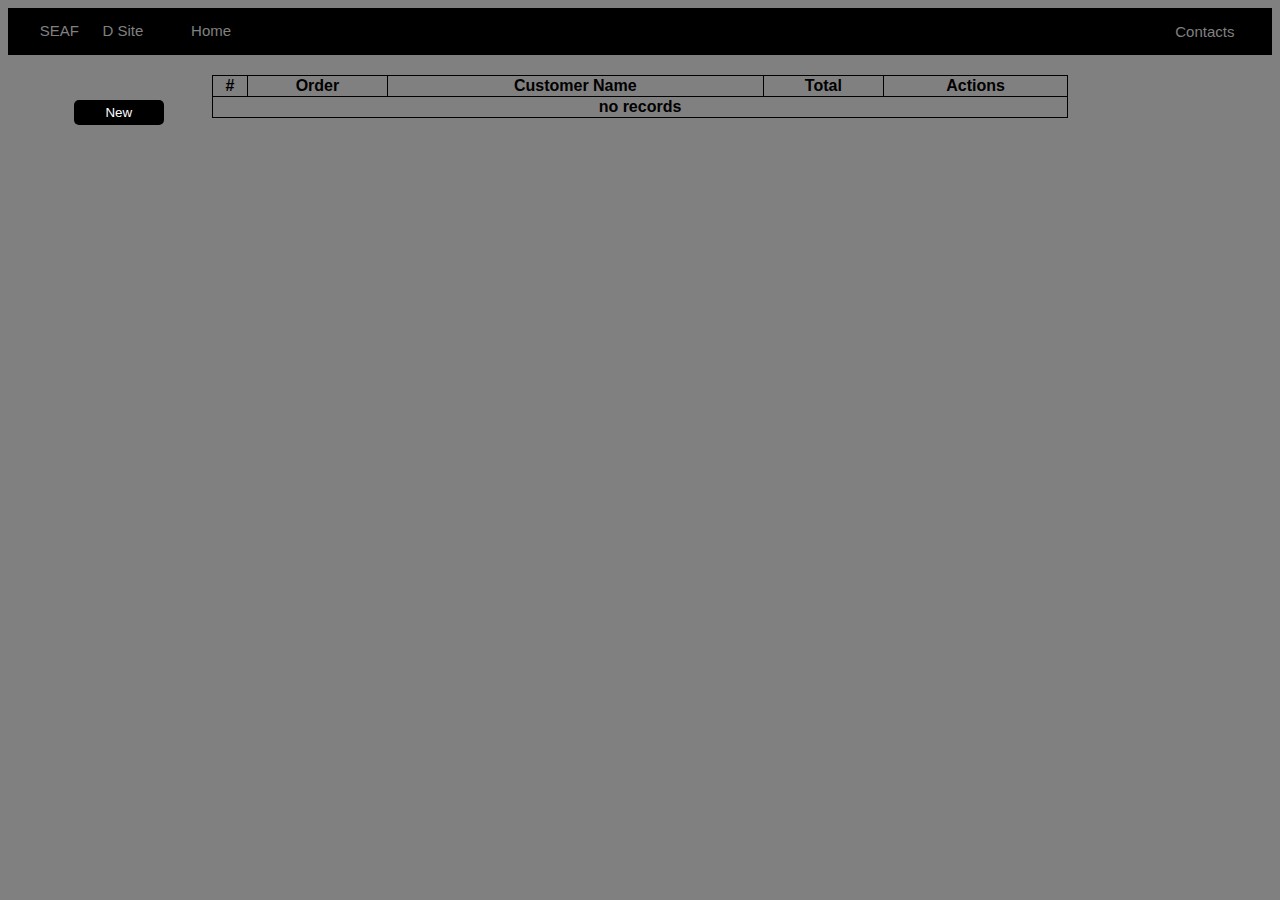
<file: SAcontacts.html>
<!DOCTYPE html>
<html lang="en">
  <head>
    <meta charset="UTF-8" />
    <meta http-equiv="X-UA-Compatible" content="IE=edge" />
    <meta name="viewport" content="width=device-width, initial-scale=1.0" />

    <link rel="stylesheet" href="css/cstyle.css" />

    <link rel="stylesheet" href="https://use.fontawesome.com/releases/v5.11.2/css/all.css">

    <link rel="stylesheet" href="https://cdnjs.cloudflare.com/ajax/libs/font-awesome/4.7.0/css/font-awesome.min.css">

    <link rel="stylesheet" href="https://use.fontawesome.com/releases/v5.11.2/css/all.css">
    
    <title>Menu</title>
  </head>

  <body>  
    <div class="topnav">

      <a style="font-size: 15px;" class="navbar-brand" href="#"><i class="fas fa-fish"></i> SEAF<i class="fa fa-cookie"></i><i class="fa fa-cookie"></i>D Site</a>
      <a href="SA.html"><i class="fa fa-home"></i> Home</a></li>
      <a id="myBtn1"> Contacts <i class="fas fa-phone-alt"></i></a></li> 

    </div>

    <div class="container">
      <button id="myBtn">New</button>
      <table id="myTable">
        <tr>
          <th>#</th>
          <th>Order #</th>
          <th>Customer Name</th>
          <th>Total</th>
          <th>Actions</th>
        </tr>
        <tr>
          <td colspan="6" align="center">no records</td>
        </tr>
      </table>
      <!-- The Modal -->
      <div id="myModal" class="modal">
        <!-- Modal content -->
        <div class="modal-content">
          <div class="modal-header">
            <span class="close">&times;</span>
            <h2>New order</h2>
          </div>
          <div class="modal-body">
            <form>
              <input type="text" id="orNum" name="orNum" value="" placeholder="OR Number" /><br />
              <input type="text" id="cName" name="cName" value="" placeholder="Customer Name" /><br />
              <hr size="1" width="100%" color="black" />
              <h2>Items</h2>
              <table>
                <tr>
                  <th></th>
                  <th></th>
                  <th></th>
                  <th></th>
                </tr>
                <tr>
                  <td>
                    <select name="" id="item1"> </select>
                  </td>
                  <td>
                    <input type="number" name="" id="price1" placeholder="Price" min="1" value="1.00" class="cost" />
                  </td>
                  <td>
                    <input type="number" name="" id="qty1" placeholder="QTY" min="1" value="1" class="qty" />
                  </td>
                  <td>
                    <input type="text" name="" id="subtotal1" placeholder="Subtotal" value="" disabled />
                  </td>
                </tr>
                <tr>
                  <td>
                    <select name="" id="item2"> </select>
                  </td>
                  <td>
                    <input type="number" name="" id="price2" placeholder="Price" min="1" value="1.00" class="cost" />
                  </td>
                  <td>
                    <input type="number" name="" id="qty2" placeholder="QTY" min="1" value="1" class="qty" />
                  </td>
                  <td>
                    <input type="text" name="" id="subtotal2" placeholder="Subtotal" value="" disabled />
                  </td>
                </tr>
                <tr>
                  <td>
                    <select name="" id="item3"> </select>
                  </td>
                  <td>
                    <input type="number" name="" id="price3" placeholder="Price" min="1" value="1.00" class="cost" />
                  </td>
                  <td>
                    <input type="number" name="" id="qty3" placeholder="QTY" min="1" value="1" class="qty" />
                  </td>
                  <td>
                    <input type="text" name="" id="subtotal3" placeholder="Subtotal" value="" disabled />
                  </td>
                </tr>
                <tr>
                  <td>
                    <select name="" id="item4"> </select>
                  </td>
                  <td>
                    <input type="number" name="" id="price4" placeholder="Price" min="1" value="1.00" class="cost" />
                  </td>
                  <td>
                    <input type="number" name="" id="qty4" placeholder="QTY" min="1" value="1" class="qty" />
                  </td>
                  <td>
                    <input type="text" name="" id="subtotal4" placeholder="Subtotal" value="" disabled />
                  </td>
                </tr>
              </table>
              <br />
              <button type="button" id="save">Save</button>
            </form>
          </div>
          <div class="modal-footer">
            <h3></h3>
          </div>
        </div>
      </div>
      <div id="viewModal" class="modal">
        <!-- Modal content -->
        <div class="modal-content">
          <div class="modal-header">
            <span id="viewModalClose" class="close">&times;</span>
            <h2 id="modal-title">View Order</h2>
          </div>
          <div id="viewModalBody" class="modal-body">
          </div>
          <div class="modal-footer">
            <h3></h3>
          </div>
        </div>
      </div>
      <script src="js/cmy.js"></script>
      <script>
        // Get the modal
        var modal = document.getElementById("myModal");

        // Get the button that opens the modal
        var btn = document.getElementById("myBtn");

        // Get the <span> element that closes the modal
        var span = document.getElementsByClassName("close")[0];

        // When the user clicks the button, open the modal
        btn.onclick = function () {
          modal.style.display = "block";
        };

        // When the user clicks on <span> (x), close the modal
        span.onclick = function () {
          console.log('CLOSED');
          modal.style.display = "none";
        };

        // When the user clicks anywhere outside of the modal, close it
        window.onclick = function (event) {
          if (event.target == modal) {
            modal.style.display = "none";
          }
        };
      </script>
    </div>
  </body>
</html>
</file>
<file: css/cstyle.css>
body {
	background:gray;
}

.topnav {
    color: white;
    background-color: black;
    overflow: auto;
  }
  
  .topnav a {
    color: gray;
    float: left;
    padding: 14px 16px;
    font-size: 15px;
    text-align: center;
    text-decoration: none;
  }
  
  .topnav a.active {
    color: red;
    background-color: inherit;
    font-size: 15px;
	font-weight: 400;
  }

  .topnav a:hover {
    background-color: white;
  }

  table {
    font-family:'Gill Sans', 'Gill Sans MT', Calibri, 'Trebuchet MS', sans-serif;
    margin-left: auto;
    margin-right: auto;
    border-collapse:collapse;
    width: 70%;
    color: black;
    font-weight: bold;
  }
 
  td, th {
    border: 1px solid black;

  }
  button{
    margin-bottom: 10px;
  }

  .container{
    padding: 20px;
    text-align: center;
  }
  body {
      font-family:'Gill Sans', 'Gill Sans MT', Calibri, 'Trebuchet MS', sans-serif;
  }

.modal {
  padding-top: 100px; 
  display: none; 
  position: fixed; 
  z-index: 1; 
  left: 0;
  top: 0;
  width: 100%; 
  height: 100%; 
  overflow: auto; 
  /* samani */
  background-color: rgb(0,0,0); 
  background-color: rgba(0,0,0,0.4); 
}

.modal-content {
    position: relative;
    background-color: #535050;
    margin: auto;
    padding: 10px;
    border: none;
    outline: none;
    width: 70%;
    box-shadow: 0 4px 8px 0 rgba(0,0,0,0.2),0 6px 20px 0 rgba(0,0,0,0.19);
    border-radius: 10px;
    -webkit-animation-name: animatetop;
    -webkit-animation-duration: 0.4s;
    animation-name: animatetop;
    animation-duration: 0.4s
}

.close {
  font-weight: bold;
  font-size: 25px;
  color: white;
  float: right;
}

.close:hover,
.close:focus {
  color: white;
  text-decoration: none;
  cursor: pointer;
}

.modal-header {
  color: white;
  background-color: black;
  padding: 2px 16px;
  margin-bottom: 10px;
}

.modal-body {
    padding: 2px 2px;
}

input{
    margin-bottom: 5px;
}

#myBtn1 {
	float: right;
	margin : 10px 10px 10px 10px;
    border: none;
	outline: none;
	width: 7%;
	color: gray;
    background-color: black;
	border-radius: 5px;
	padding: 5px;
}

#myBtn:hover {
	opacity : 0.6;
}

#myBtn{
    margin : 10px 10px 10px 10px;
	width: 7%;
	color: white;
    border: none;
	outline: none;
    top: 10%;
    left: 5%;
	background-color : black;
	border-radius: 5px;
	padding: 5px;
    position: absolute;
    
}

form input {
	padding: 5px;
	border-radius: 5px;
	border: 2px solid black;
	outline: none;
	margin : 5px 5px 5px 5px;
    color: black
}

select {
    /* Width of the modal table */
    width: 350px; 
    padding: 5px;
}

.lol {
	width: 90%;
}

.red {
    color: rgb(243, 54, 54);
    font-family: 'Gill Sans', 'Gill Sans MT', Calibri, 'Trebuchet MS', sans-serif;
    text-align: center;
}

img {
    border: black 1px solid;
    width: 130px;
    height: auto;
}

#viewButton{
    margin : 2px 2px 2px 2px;
    width: 100%;
    border-radius: 5px;
    padding: 5px;
    color: white;
    background-color : black;
    border: none;
    outline: none;
  }

#save{
    width: 7%;
    position: absolute;
    margin : 10px 10px 10px 10px;
    right: 20px;
    bottom: 2px;
    background-color : black;
    color: white;
    border: none;
    outline: none;
    border-radius: 5px;
    padding: 7px;
}
</file>
